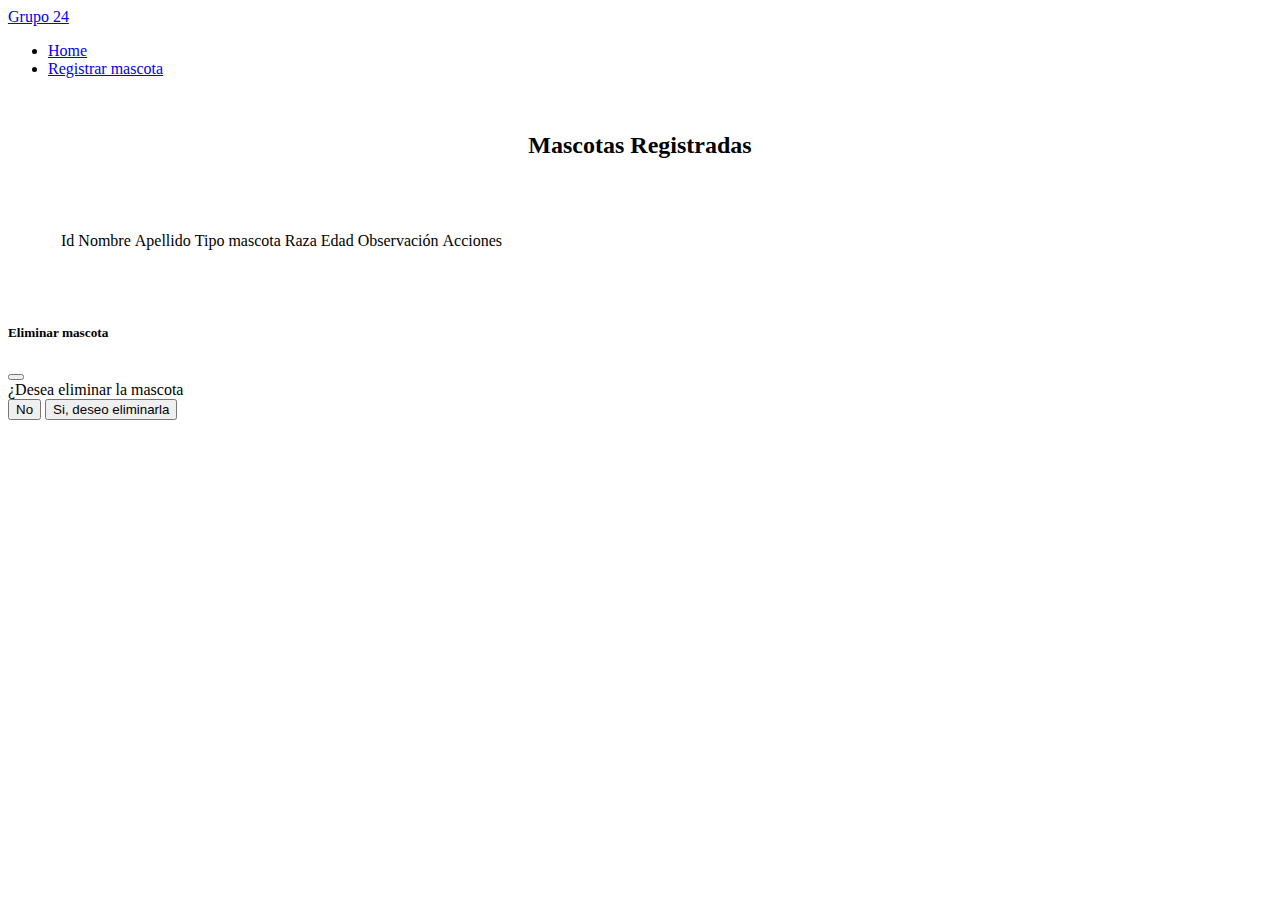
<file: ciclo_3/mini-veterinaria/index.html>
<!DOCTYPE html>
<html lang="es">
	<head>
		<meta charset="UTF-16" />
		<meta http-equiv="X-UA-Compatible" content="IE=edge" />
		<meta name="viewport" content="width=device-width, initial-scale=1.0" />
		<title>Veterinaria</title>
		<link rel="stylesheet" href="styles/index.css" />
		<!--Cargar bosstrap desde CDN-->
		<link
			href="https://cdn.jsdelivr.net/npm/bootstrap@5.2.0/dist/css/bootstrap.min.css"
			rel="stylesheet"
			integrity="sha384-gH2yIJqKdNHPEq0n4Mqa/HGKIhSkIHeL5AyhkYV8i59U5AR6csBvApHHNl/vI1Bx"
			crossorigin="anonymous"
		/>
		<script
			src="https://cdn.jsdelivr.net/npm/bootstrap@5.2.0/dist/js/bootstrap.bundle.min.js"
			integrity="sha384-A3rJD856KowSb7dwlZdYEkO39Gagi7vIsF0jrRAoQmDKKtQBHUuLZ9AsSv4jD4Xa"
			crossorigin="anonymous"
		></script>
		<script
			src="https://cdn.jsdelivr.net/npm/@popperjs/core@2.11.5/dist/umd/popper.min.js"
			integrity="sha384-Xe+8cL9oJa6tN/veChSP7q+mnSPaj5Bcu9mPX5F5xIGE0DVittaqT5lorf0EI7Vk"
			crossorigin="anonymous"
		></script>
		<script
			src="https://cdn.jsdelivr.net/npm/bootstrap@5.2.0/dist/js/bootstrap.min.js"
			integrity="sha384-ODmDIVzN+pFdexxHEHFBQH3/9/vQ9uori45z4JjnFsRydbmQbmL5t1tQ0culUzyK"
			crossorigin="anonymous"
		></script>
		<!--Fin carga boostrap-->
	</head>
	<body>
		<header>
			<nav class="navbar navbar-expand-lg navbar-dark bg-primary">
				<div class="container-fluid">
					<a class="navbar-brand" href="#">Grupo 24</a>
					<div class="collapse navbar-collapse" id="navbarNav">
						<!--Opciones de navegacion-->
						<ul class="navbar-nav">
							<li class="nav-item">
								<a class="nav-link active" aria-current="page" href="#">Home</a>
							</li>
							<li class="nav-item">
								<a class="nav-link" href="form.html">Registrar mascota</a>
							</li>
						</ul>
						<!--Fin opciones de navegacion-->
					</div>
				</div>
			</nav>
		</header>
		<main>
			<br />
			<h2>Mascotas Registradas</h2>
			<section id="section-table">
				<table class="table table-striped table-hover">
					<thead>
						<tr>
							<td>Id</td>
							<td>Nombre</td>
							<td>Apellido</td>
							<td>Tipo mascota</td>
							<td>Raza</td>
							<td>Edad</td>
							<td>Observación</td>
							<td>Acciones</td>
						</tr>
					</thead>
					<tbody id="tbody"></tbody>
				</table>
			</section>
			<!-- Modal -->
			<div
				class="modal fade"
				id="exampleModal"
				tabindex="-1"
				aria-labelledby="exampleModalLabel"
				aria-hidden="true"
			>
				<div class="modal-dialog">
					<div class="modal-content">
						<div class="modal-header">
							<h5 class="modal-title" id="exampleModalLabel">Eliminar mascota</h5>
							<button
								type="button"
								class="btn-close"
								data-bs-dismiss="modal"
								aria-label="Close"
							></button>
						</div>
						<div class="modal-body">
							¿Desea eliminar la mascota
						</div>
						<div class="modal-footer">
							<button
								type="button"
								class="btn btn-secondary"
								data-bs-dismiss="modal"
							>
								No
							</button>
							<button
								type="button"
								class="btn btn-danger"
								data-bs-dismiss="modal"
								onclick="delete_mascota()"
							>
								Si, deseo eliminarla
							</button>
						</div>
					</div>
				</div>
			</div>
			<!--Fin modal-->
		</main>
		<footer></footer>

		<script src="scripts/index.js"></script>
	</body>
</html>
</file>
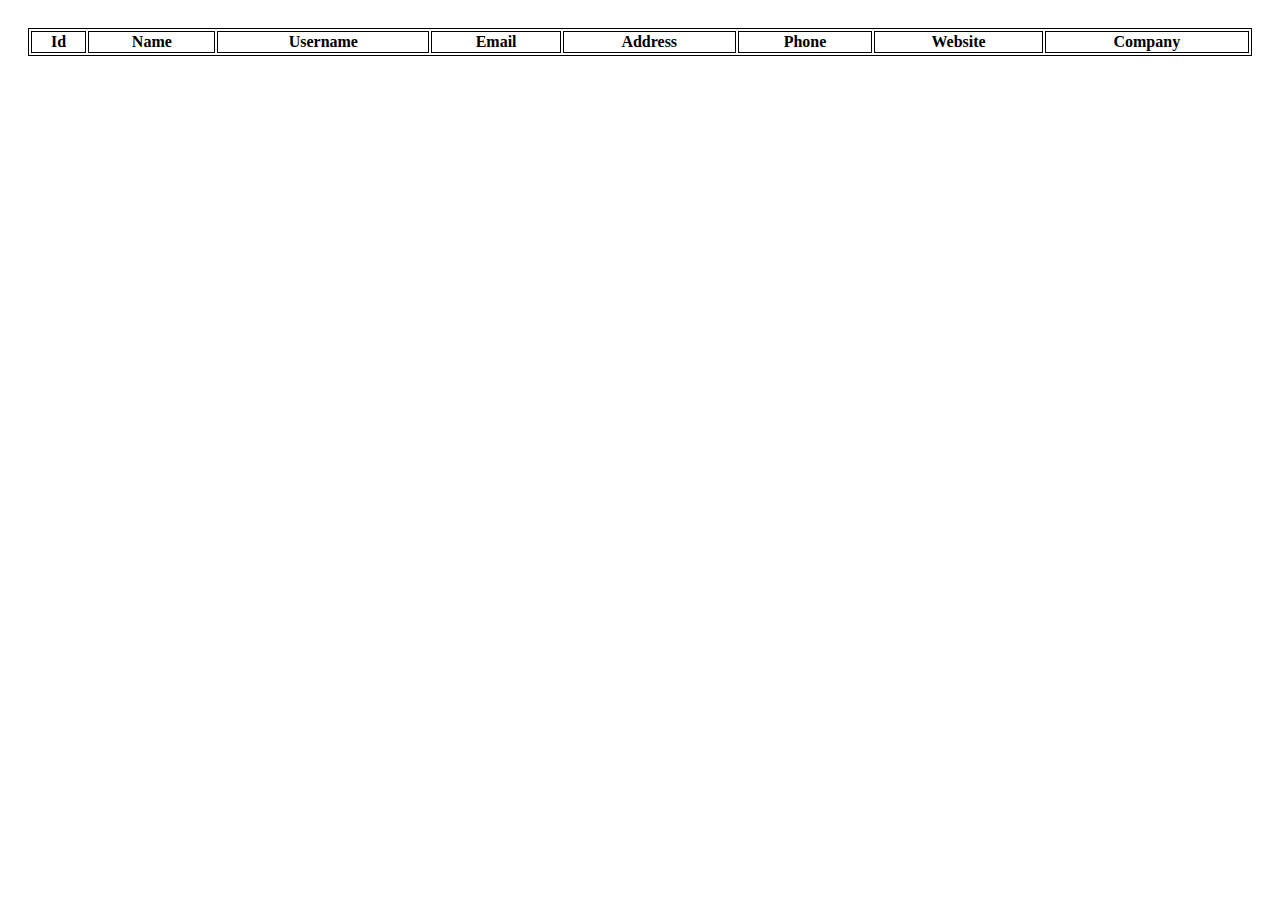
<file: ciclo_3/introduction-js/Users/index.html>
<!DOCTYPE html>
<html lang="en">
	<head>
		<meta charset="UTF-8" />
		<meta http-equiv="X-UA-Compatible" content="IE=edge" />
		<meta name="viewport" content="width=device-width, initial-scale=1.0" />
		<title>Users</title>
		<!--Cargar estilos-->
		<link rel="stylesheet" href="./index.css" />
	</head>
	<body>
		<section id="section-table">
			<table id="table">
				<!--Encabezado-->
				<thead>
					<tr>
						<th>Id</th>
						<th>Name</th>
						<th>Username</th>
						<th>Email</th>
						<th>Address</th>
						<th>Phone</th>
						<th>Website</th>
						<th>Company</th>
					</tr>
				</thead>
				<!---Cuerpo-->
			</table>
		</section>

		<!--Cargar scripts-->
		<script src="./index.js"></script>
	</body>
</html>
</file>
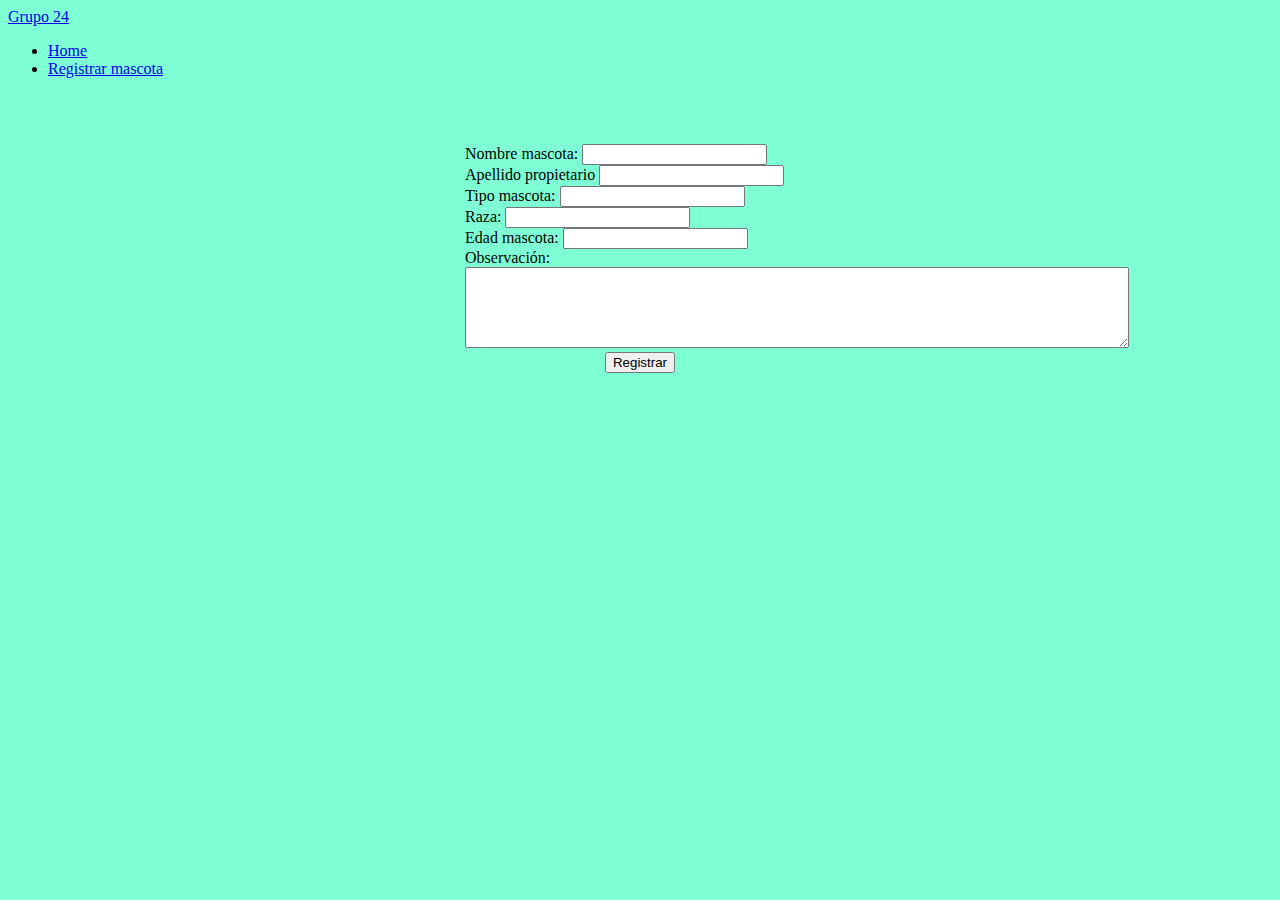
<file: ciclo_3/mini-veterinaria/form.html>
<!DOCTYPE html>
<html>
	<!--Cabecera del documento-->
	<head lang="es">
		<meta charset="UTF-16" />
		<title>Veterinaria</title>
		<!--Cargar hojas de estilos-->
		<link rel="stylesheet" href="styles/form.css" />
		<!--Cargar bosstrap-->
		<link
			href="https://cdn.jsdelivr.net/npm/bootstrap@5.2.0/dist/css/bootstrap.min.css"
			rel="stylesheet"
			integrity="sha384-gH2yIJqKdNHPEq0n4Mqa/HGKIhSkIHeL5AyhkYV8i59U5AR6csBvApHHNl/vI1Bx"
			crossorigin="anonymous"
		/>
		<script
			src="https://cdn.jsdelivr.net/npm/bootstrap@5.2.0/dist/js/bootstrap.bundle.min.js"
			integrity="sha384-A3rJD856KowSb7dwlZdYEkO39Gagi7vIsF0jrRAoQmDKKtQBHUuLZ9AsSv4jD4Xa"
			crossorigin="anonymous"
		></script>
		<script
			src="https://cdn.jsdelivr.net/npm/@popperjs/core@2.11.5/dist/umd/popper.min.js"
			integrity="sha384-Xe+8cL9oJa6tN/veChSP7q+mnSPaj5Bcu9mPX5F5xIGE0DVittaqT5lorf0EI7Vk"
			crossorigin="anonymous"
		></script>
		<script
			src="https://cdn.jsdelivr.net/npm/bootstrap@5.2.0/dist/js/bootstrap.min.js"
			integrity="sha384-ODmDIVzN+pFdexxHEHFBQH3/9/vQ9uori45z4JjnFsRydbmQbmL5t1tQ0culUzyK"
			crossorigin="anonymous"
		></script>
		<!--Fin carga boostrap-->
	</head>
	<!--Cuerpo del documento-->
	<body>
		<header>
			<!--Barra navbar-->
			<nav class="navbar navbar-expand-lg navbar-dark bg-primary">
				<div class="container-fluid">
					<a class="navbar-brand" href="#">Grupo 24</a>
					<div class="collapse navbar-collapse" id="navbarNav">
						<!--Opciones de navegacion-->
						<ul class="navbar-nav">
							<li class="nav-item">
								<a class="nav-link" aria-current="page" href="index.html">Home</a>
							</li>
							<li class="nav-item">
								<a class="nav-link active" href="#" id="link-create">
									Registrar mascota
								</a>
							</li>
						</ul>
						<!--Fin opciones de navegacion-->
					</div>
				</div>
			</nav>
			<!--Fin navbar-->
		</header>
		<main>
			<section id="section-form">
				<!--Crear formulario-->
				<form onsubmit="get_data_form(event)" class="mb-3" id="form">
					<!--Nombre mascota-->
					<label for="nombre_mascota" class="form-label"
						>Nombre mascota:
					</label>
					<input name="nombre" type="text" id="nombre_mascota" class="form-control" />
					<br />
					<!--Apellido propietario-->
					<label for="apellido_propietario" class="form-label"
						>Apellido propietario</label
					>
					<input name="apellido" type="text" id="apellido_propietario" class="form-control" />
					<br />
					<!--Tipo mascota-->
					<label for="tipo_mascota" class="form-label">Tipo mascota: </label>
					<input name="tipo_mascota" type="text" id="tipo_mascota" class="form-control" />
					<br />
					<!--Raza-->
					<label for="raza" class="form-label">Raza: </label>
					<input name="raza" type="text" id="raza" class="form-control" />
					<br />
					<!--Edad de la mascota-->
					<label for="edad" class="form-label">Edad mascota: </label>
					<input name="edad" type="number" id="edad" class="form-control" />
					<br />
					<!--Observación-->
					<label for="observacion" class="form-label">Observación: </label>
					<br />
					<textarea
						id="observacion"
						name="observacion"
						rows="5"
						cols="80"
						class="form-control"
					></textarea>
					<br />
					<div id="cont-btn">
						<button type="submit" class="btn btn-outline-primary" id="btn-form">
							Registrar
						</button>
					</div>
				</form>
			</section>
		</main>
		<footer></footer>


		<!--cargar scripts-->
		<script src="scripts/form.js"></script>
	</body>
</html>
</file>
<file: ciclo_3/mini-veterinaria/styles/index.css>
#section-table {
    padding: 50px;
}

h2{
    text-align: center;
}
</file>
<file: ciclo_3/introduction-js/Users/index.css>
#table {
    width: 100%;
}

#table, tr, th, td {
    border: 1px solid black;
}

#section-table {
    padding: 20px;
}
</file>
<file: ciclo_3/mini-veterinaria/styles/form.css>
body {
	background: aquamarine;
}

h2 {
	text-align: center;
	margin-top: 50px;
}

/*Estilo para el formulario*/
#section-form form {
	width: 350px;
}

#section-form {
	/*El grosor y color de la margen
	border: 2px solid red;
	*/
	display: flex;
	justify-content: center;
	padding-top: 50px;
	/*
	Margen exterior desde el borde de la ventana hasta el borde de la margen
	margin: 50px;
	Margen interior desde el borde de la margen hacia adentro segun la catidad de pixeles
	padding: 20px;
	*/
}

#cont-btn {
	display: flex;
	justify-content: center;
}
</file>
